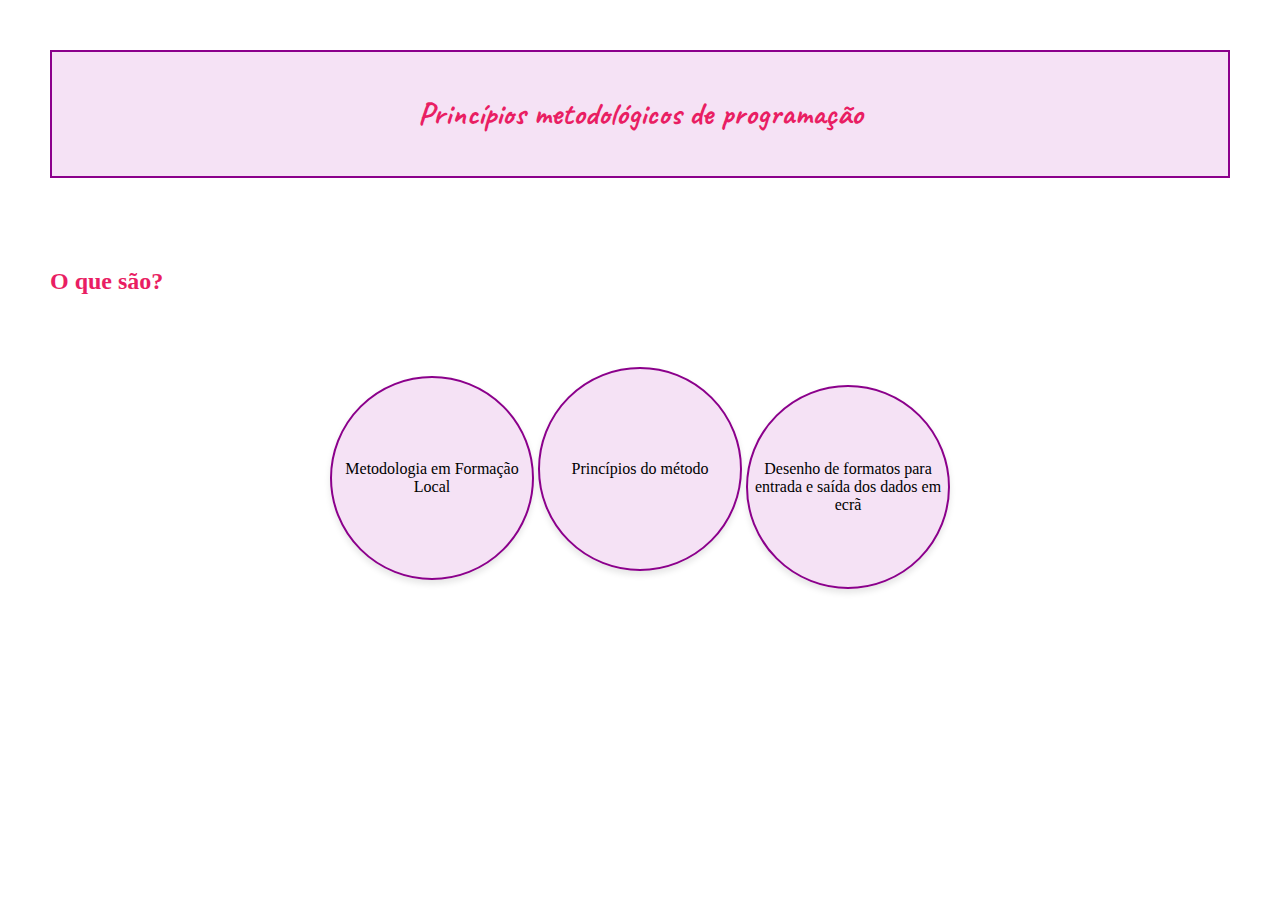
<file: index.html>
<!DOCTYPE html>
<html lang="en">
<head>
    <meta charset="UTF-8">
    <meta name="viewport" content="width=device-width, initial-scale=1.0">
    <title>Princípios metodológicos de programação</title>
    <link rel="stylesheet" href="style.css">
    <link rel="preconnect" href="https://fonts.googleapis.com">
<link rel="preconnect" href="https://fonts.gstatic.com" crossorigin>
<link href="https://fonts.googleapis.com/css2?family=Caveat:wght@600&family=Indie+Flower&family=Libre+Baskerville&display=swap" rel="stylesheet">
</head>
<body>
    <header>
        <h1>Princípios metodológicos de programação</h1>
    </header>

    <section>
        <p>DESIGNAÇÃO DA UFCD: Princípios metodológicos de programação<br>
        CÓDIGO DA UFCD: 0806<br>
        CARGA HORÁRIA: 25 horas</p>
    </section>

    <h2>O que são?</h2>
    <p>Os princípios metodológicos de programação são diretrizes fundamentais que orientam a abordagem dos programadores na resolução de problemas e na criação de software. Eles fornecem uma estrutura conceitual para o desenvolvimento de código de alta qualidade, facilitando a compreensão, a manutenção e a escalabilidade do software.</p>


    <ul>
        <li class="metodologias" id="circle-link"><a href="p1.html">Metodologia em Formação Local</a></li>
        <li class="metodologias" id="circle-link"><a href="p2.html">Princípios do método</a></li>
        <li class="metodologias" id="circle-link"><a href="p3.html">Desenho de formatos para entrada e saída dos dados em ecrã</a></li>
    </ul>
  

  
    <div class="references">
        <br> <br>Alumna: Sofia Mosquera
        <br> Curso: PI
        <br>Referencias: 
        <a class="reference-link" href="https://catalogo.anqep.gov.pt/ufcdDetalhe/788">Catálogo Nacional de qualificações</a>
        <br> <a class="reference-link" href="https://chat.openai.com/share/fc7411e7-fcf6-4dc4-9d15-fca1b9914eb2">Chat GPT</a>
    </div>
</body>
</html>
</file>
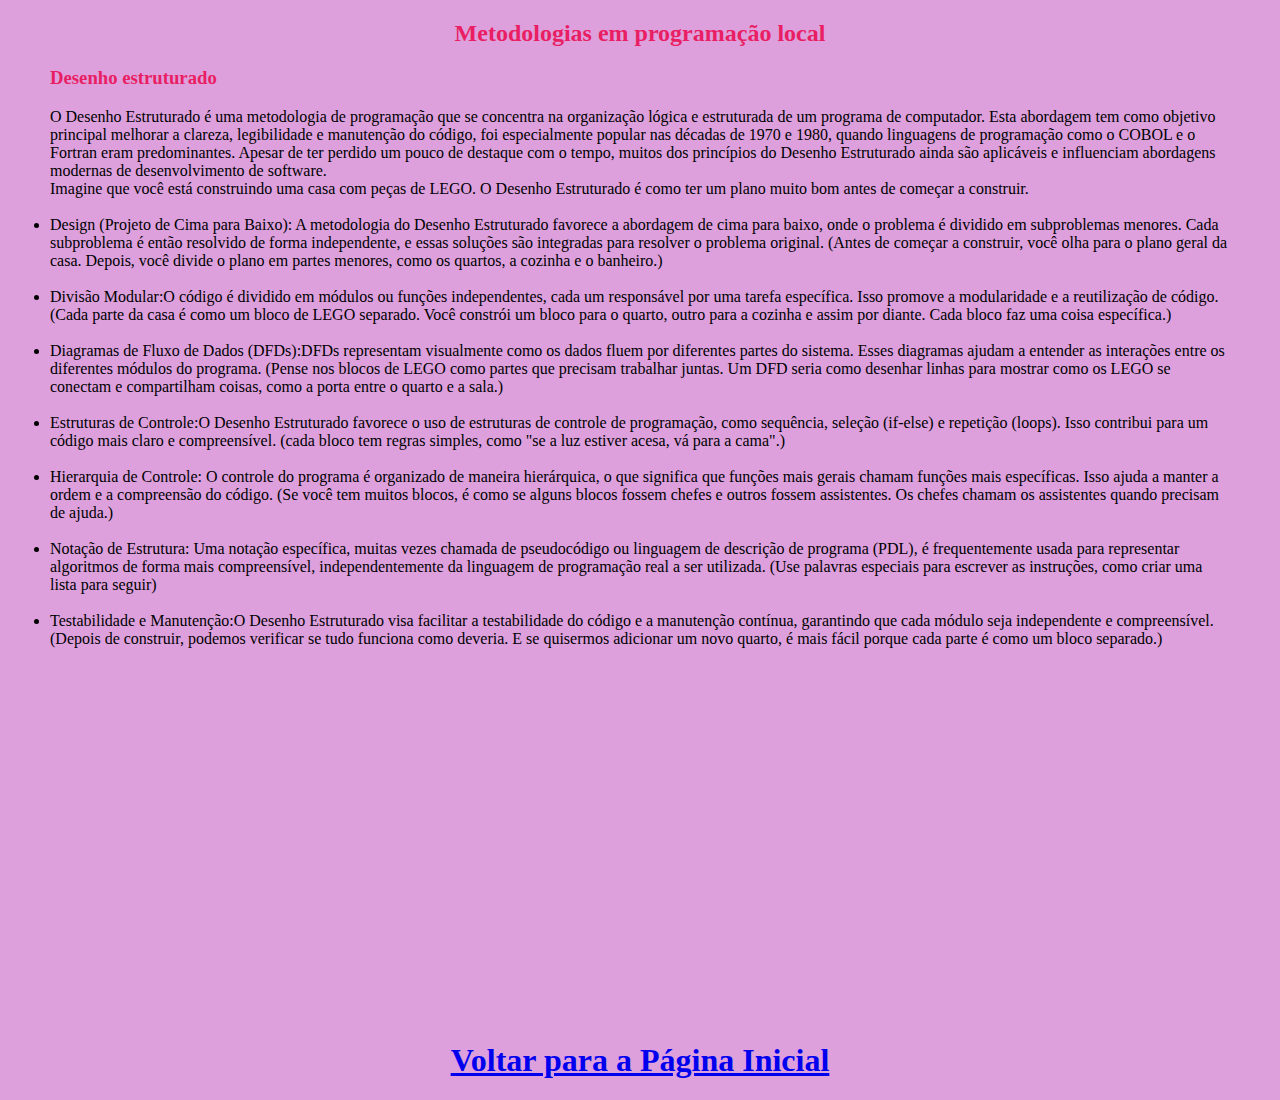
<file: metodologias.html>
<!DOCTYPE html>
<html lang="en">
<head>
    <meta charset="UTF-8">
    <meta name="viewport" content="width=device-width, initial-scale=1.0">
    <title>Metodologias em programação local</title>
    <link rel="stylesheet" href="style1.css">
</head>
<body>
   <center><h2>Metodologias em programação local</h2></center> 
<h3>Desenho estruturado</h3>

O Desenho Estruturado é uma metodologia de programação que se concentra na organização lógica e estruturada de um programa de computador. Esta abordagem tem como objetivo principal melhorar a clareza, legibilidade e manutenção do código, 
foi especialmente popular nas décadas de 1970 e 1980, quando linguagens de programação como o COBOL e o Fortran eram predominantes. Apesar de ter perdido um pouco de destaque com o tempo, muitos dos princípios do Desenho Estruturado ainda são aplicáveis e influenciam abordagens modernas de desenvolvimento de software.
<br>Imagine que você está construindo uma casa com peças de LEGO. O Desenho Estruturado é como ter um plano muito bom antes de começar a construir.

<br><br> <li class="li-1">Design (Projeto de Cima para Baixo): A metodologia do Desenho Estruturado favorece a abordagem de cima para baixo, onde o problema é dividido em subproblemas menores. Cada subproblema é então resolvido de forma independente, e essas soluções são integradas para resolver o problema original.
(Antes de começar a construir, você olha para o plano geral da casa. Depois, você divide o plano em partes menores, como os quartos, a cozinha e o banheiro.)</li>

<br><li class="li-1">Divisão Modular:O código é dividido em módulos ou funções independentes, cada um responsável por uma tarefa específica. Isso promove a modularidade e a reutilização de código.
(Cada parte da casa é como um bloco de LEGO separado. Você constrói um bloco para o quarto, outro para a cozinha e assim por diante. Cada bloco faz uma coisa específica.)</li>

<br><li class="li-1">Diagramas de Fluxo de Dados (DFDs):DFDs representam visualmente como os dados fluem por diferentes partes do sistema. Esses diagramas ajudam a entender as interações entre os diferentes módulos do programa.
(Pense nos blocos de LEGO como partes que precisam trabalhar juntas. Um DFD seria como desenhar linhas para mostrar como os LEGO se conectam e compartilham coisas, como a porta entre o quarto e a sala.)</li>

<br><li class="li-1">Estruturas de Controle:O Desenho Estruturado favorece o uso de estruturas de controle de programação, como sequência, seleção (if-else) e repetição (loops). Isso contribui para um código mais claro e compreensível.
(cada bloco tem regras simples, como "se a luz estiver acesa, vá para a cama".)</li>

<br><li class="li-1">Hierarquia de Controle: O controle do programa é organizado de maneira hierárquica, o que significa que funções mais gerais chamam funções mais específicas. Isso ajuda a manter a ordem e a compreensão do código.
(Se você tem muitos blocos, é como se alguns blocos fossem chefes e outros fossem assistentes. Os chefes chamam os assistentes quando precisam de ajuda.)</li>

<br><li>Notação de Estrutura: Uma notação específica, muitas vezes chamada de pseudocódigo ou linguagem de descrição de programa (PDL), é frequentemente usada para representar algoritmos de forma mais compreensível, independentemente da linguagem de programação real a ser utilizada.
(Use palavras especiais para escrever as instruções, como criar uma lista para seguir)</li>

<br><li class="li-1">Testabilidade e Manutenção:O Desenho Estruturado visa facilitar a testabilidade do código e a manutenção contínua, garantindo que cada módulo seja independente e compreensível.
(Depois de construir, podemos verificar se tudo funciona como deveria. E se quisermos adicionar um novo quarto, é mais fácil porque cada parte é como um bloco separado.) </li>

<br><br><br><iframe width="560" height="315" src="https://www.youtube.com/embed/s4haZtR0IP8?si=Gt-1bx-2VWIDCpkk" title="YouTube video player" frameborder="0" allow="accelerometer; autoplay; clipboard-write; encrypted-media; gyroscope; picture-in-picture; web-share" allowfullscreen></iframe>
<h1><center><a href="index.html">Voltar para a Página Inicial</a></center></h1>
</body>
</html>
</file>
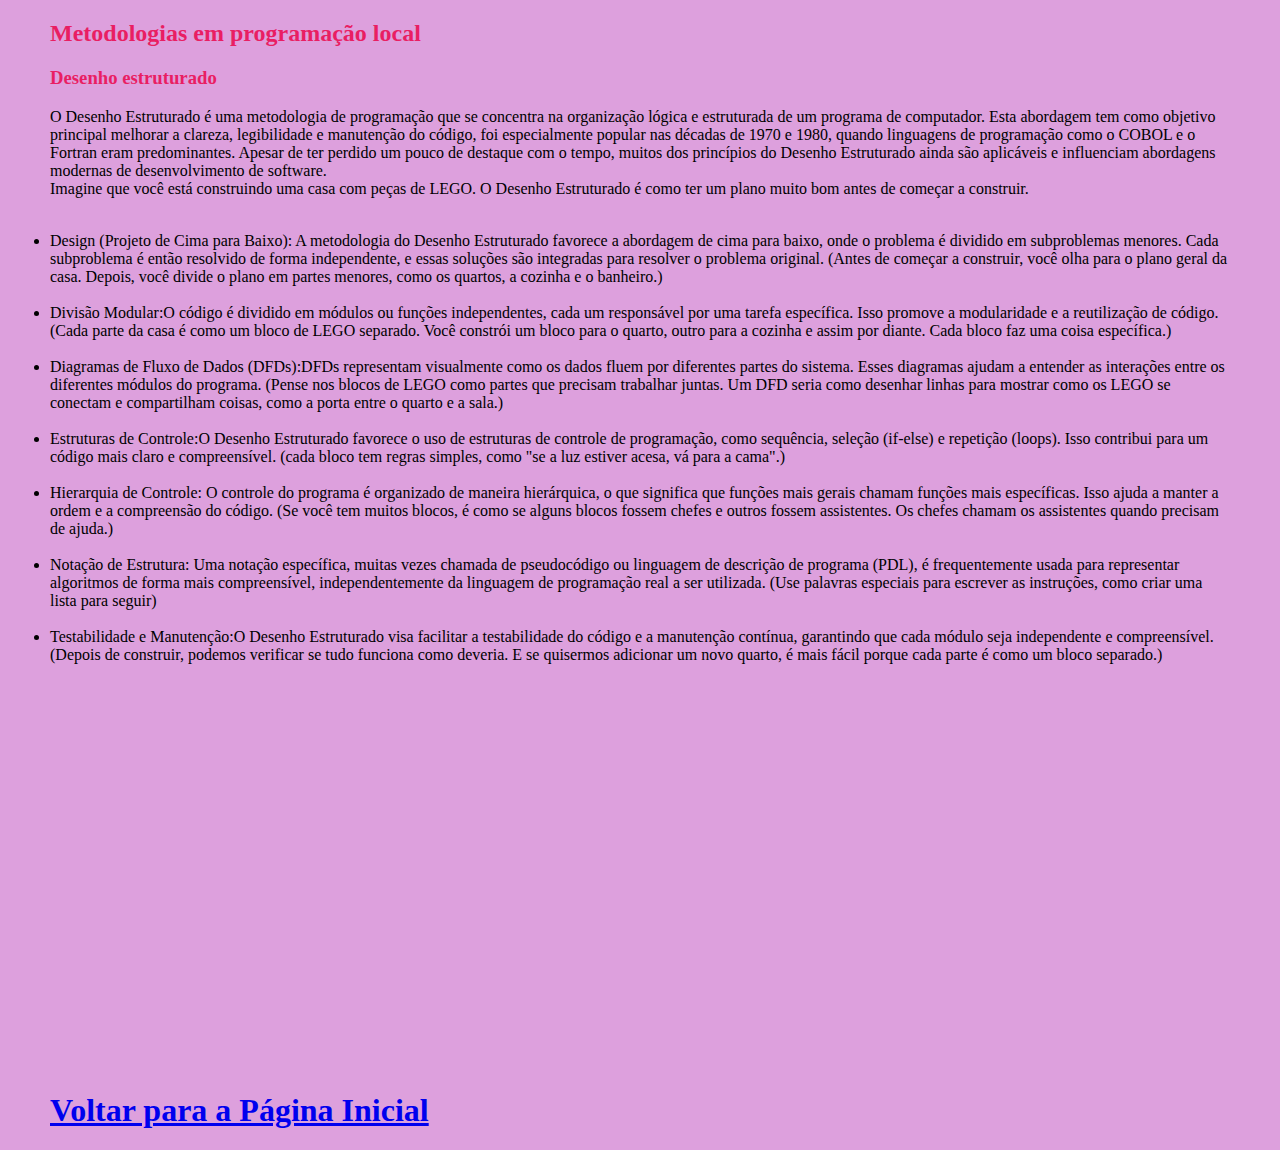
<file: p1.html>
<!DOCTYPE html>
<html lang="en">
<head>
    <meta charset="UTF-8">
    <meta name="viewport" content="width=device-width, initial-scale=1.0">
    <title>Metodologias em programação local</title>
    <link rel="stylesheet" href="style1.css">
    <link rel="preconnect" href="https://fonts.googleapis.com">
<link rel="preconnect" href="https://fonts.gstatic.com" crossorigin>
<link href="https://fonts.googleapis.com/css2?family=Caveat:wght@600&family=Indie+Flower&family=Libre+Baskerville&display=swap" rel="stylesheet">
</head>
<body>
    <h2>Metodologias em programação local</h2> 

    <h3>Desenho estruturado</h3>
    <p>O Desenho Estruturado é uma metodologia de programação que se concentra na organização lógica e estruturada de um programa de computador. Esta abordagem tem como objetivo principal melhorar a clareza, legibilidade e manutenção do código, 
foi especialmente popular nas décadas de 1970 e 1980, quando linguagens de programação como o COBOL e o Fortran eram predominantes. Apesar de ter perdido um pouco de destaque com o tempo, muitos dos princípios do Desenho Estruturado ainda são aplicáveis e influenciam abordagens modernas de desenvolvimento de software.
<br>Imagine que você está construindo uma casa com peças de LEGO. O Desenho Estruturado é como ter um plano muito bom antes de começar a construir.

<br><br> <li class="li-1">Design (Projeto de Cima para Baixo): A metodologia do Desenho Estruturado favorece a abordagem de cima para baixo, onde o problema é dividido em subproblemas menores. Cada subproblema é então resolvido de forma independente, e essas soluções são integradas para resolver o problema original.
(Antes de começar a construir, você olha para o plano geral da casa. Depois, você divide o plano em partes menores, como os quartos, a cozinha e o banheiro.)</li>

<br><li class="li-1">Divisão Modular:O código é dividido em módulos ou funções independentes, cada um responsável por uma tarefa específica. Isso promove a modularidade e a reutilização de código.
(Cada parte da casa é como um bloco de LEGO separado. Você constrói um bloco para o quarto, outro para a cozinha e assim por diante. Cada bloco faz uma coisa específica.)</li>

<br><li class="li-1">Diagramas de Fluxo de Dados (DFDs):DFDs representam visualmente como os dados fluem por diferentes partes do sistema. Esses diagramas ajudam a entender as interações entre os diferentes módulos do programa.
(Pense nos blocos de LEGO como partes que precisam trabalhar juntas. Um DFD seria como desenhar linhas para mostrar como os LEGO se conectam e compartilham coisas, como a porta entre o quarto e a sala.)</li>

<br><li class="li-1">Estruturas de Controle:O Desenho Estruturado favorece o uso de estruturas de controle de programação, como sequência, seleção (if-else) e repetição (loops). Isso contribui para um código mais claro e compreensível.
(cada bloco tem regras simples, como "se a luz estiver acesa, vá para a cama".)</li>

<br><li class="li-1">Hierarquia de Controle: O controle do programa é organizado de maneira hierárquica, o que significa que funções mais gerais chamam funções mais específicas. Isso ajuda a manter a ordem e a compreensão do código.
(Se você tem muitos blocos, é como se alguns blocos fossem chefes e outros fossem assistentes. Os chefes chamam os assistentes quando precisam de ajuda.)</li>

<br><li class= "li-1">Notação de Estrutura: Uma notação específica, muitas vezes chamada de pseudocódigo ou linguagem de descrição de programa (PDL), é frequentemente usada para representar algoritmos de forma mais compreensível, independentemente da linguagem de programação real a ser utilizada.
(Use palavras especiais para escrever as instruções, como criar uma lista para seguir)</li>

<br><li class="li-1">Testabilidade e Manutenção:O Desenho Estruturado visa facilitar a testabilidade do código e a manutenção contínua, garantindo que cada módulo seja independente e compreensível.
(Depois de construir, podemos verificar se tudo funciona como deveria. E se quisermos adicionar um novo quarto, é mais fácil porque cada parte é como um bloco separado.) </li> </p>

<br><br><br><iframe width="560" height="315" src="https://www.youtube.com/embed/s4haZtR0IP8?si=Gt-1bx-2VWIDCpkk" title="YouTube video player" frameborder="0" allow="accelerometer; autoplay; clipboard-write; encrypted-media; gyroscope; picture-in-picture; web-share" allowfullscreen></iframe>

<br><br><h1><a href="index.html">Voltar para a Página Inicial</a></h1>

</body>
</html>
</file>
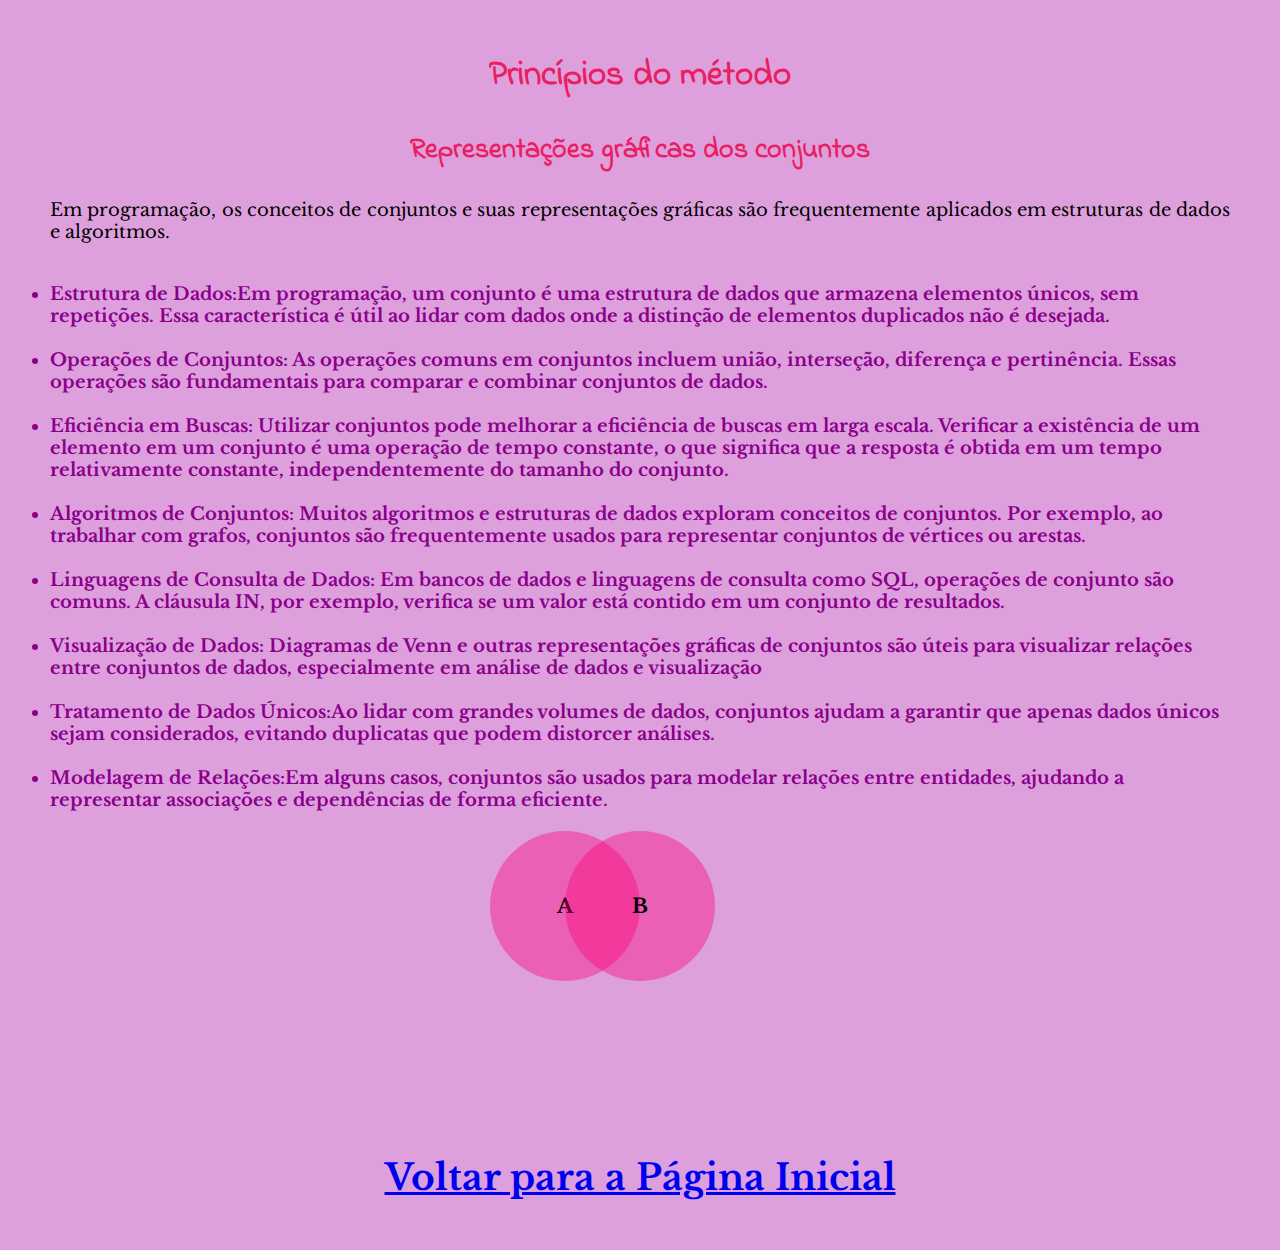
<file: p2.html>
<!DOCTYPE html>
<html lang="en">
<head>
    <meta charset="UTF-8">
    <meta name="viewport" content="width=device-width, initial-scale=1.0">
    <title>Princípios do método</title>
    <link rel="stylesheet" href="style2.css">
    <link rel="preconnect" href="https://fonts.googleapis.com">
<link rel="preconnect" href="https://fonts.gstatic.com" crossorigin>
<link href="https://fonts.googleapis.com/css2?family=Caveat:wght@600&family=Indie+Flower&family=Libre+Baskerville&display=swap" rel="stylesheet">
</head>
<body>
    <h2>Princípios do método</h2> 
    <h3>Representações gráficas dos conjuntos</h3>
    
    <p>Em programação, os conceitos de conjuntos e suas representações gráficas são frequentemente aplicados em estruturas de dados e algoritmos. </p>
    
    <br><li class="li-1">Estrutura de Dados:Em programação, um conjunto é uma estrutura de dados que armazena elementos únicos, sem repetições. Essa característica é útil ao lidar com dados onde a distinção de elementos duplicados não é desejada.</li>
    
    <br><li class="li-1">Operações de Conjuntos: As operações comuns em conjuntos incluem união, interseção, diferença e pertinência. Essas operações são fundamentais para comparar e combinar conjuntos de dados.</li>
    
    <br><li class="li-1">Eficiência em Buscas: Utilizar conjuntos pode melhorar a eficiência de buscas em larga escala. Verificar a existência de um elemento em um conjunto é uma operação de tempo constante, o que significa que a resposta é obtida em um tempo relativamente constante, independentemente do tamanho do conjunto.</li>

    <br><li class="li-1">Algoritmos de Conjuntos: Muitos algoritmos e estruturas de dados exploram conceitos de conjuntos. Por exemplo, ao trabalhar com grafos, conjuntos são frequentemente usados para representar conjuntos de vértices ou arestas.</li>

    <br><li class="li-1"> Linguagens de Consulta de Dados: Em bancos de dados e linguagens de consulta como SQL, operações de conjunto são comuns. A cláusula IN, por exemplo, verifica se um valor está contido em um conjunto de resultados.</li>
    
    <br><li class="li-1"> Visualização de Dados: Diagramas de Venn e outras representações gráficas de conjuntos são úteis para visualizar relações entre conjuntos de dados, especialmente em análise de dados e visualização</li>
    
    <br><li class="li-1"> Tratamento de Dados Únicos:Ao lidar com grandes volumes de dados, conjuntos ajudam a garantir que apenas dados únicos sejam considerados, evitando duplicatas que podem distorcer análises.</li>

    <br><li class="li-1"> Modelagem de Relações:Em alguns casos, conjuntos são usados para modelar relações entre entidades, ajudando a representar associações e dependências de forma eficiente.</li>

   
   <div id="vennDiagram">
        <div class="circle" id="circleA">A</div>
        <div class="circle" id="circleB">B</div>
    </div>
    <h1><a href="index.html">Voltar para a Página Inicial</a></h1>
    
    <script src="script.js"></script>



</body>
</html>
</file>
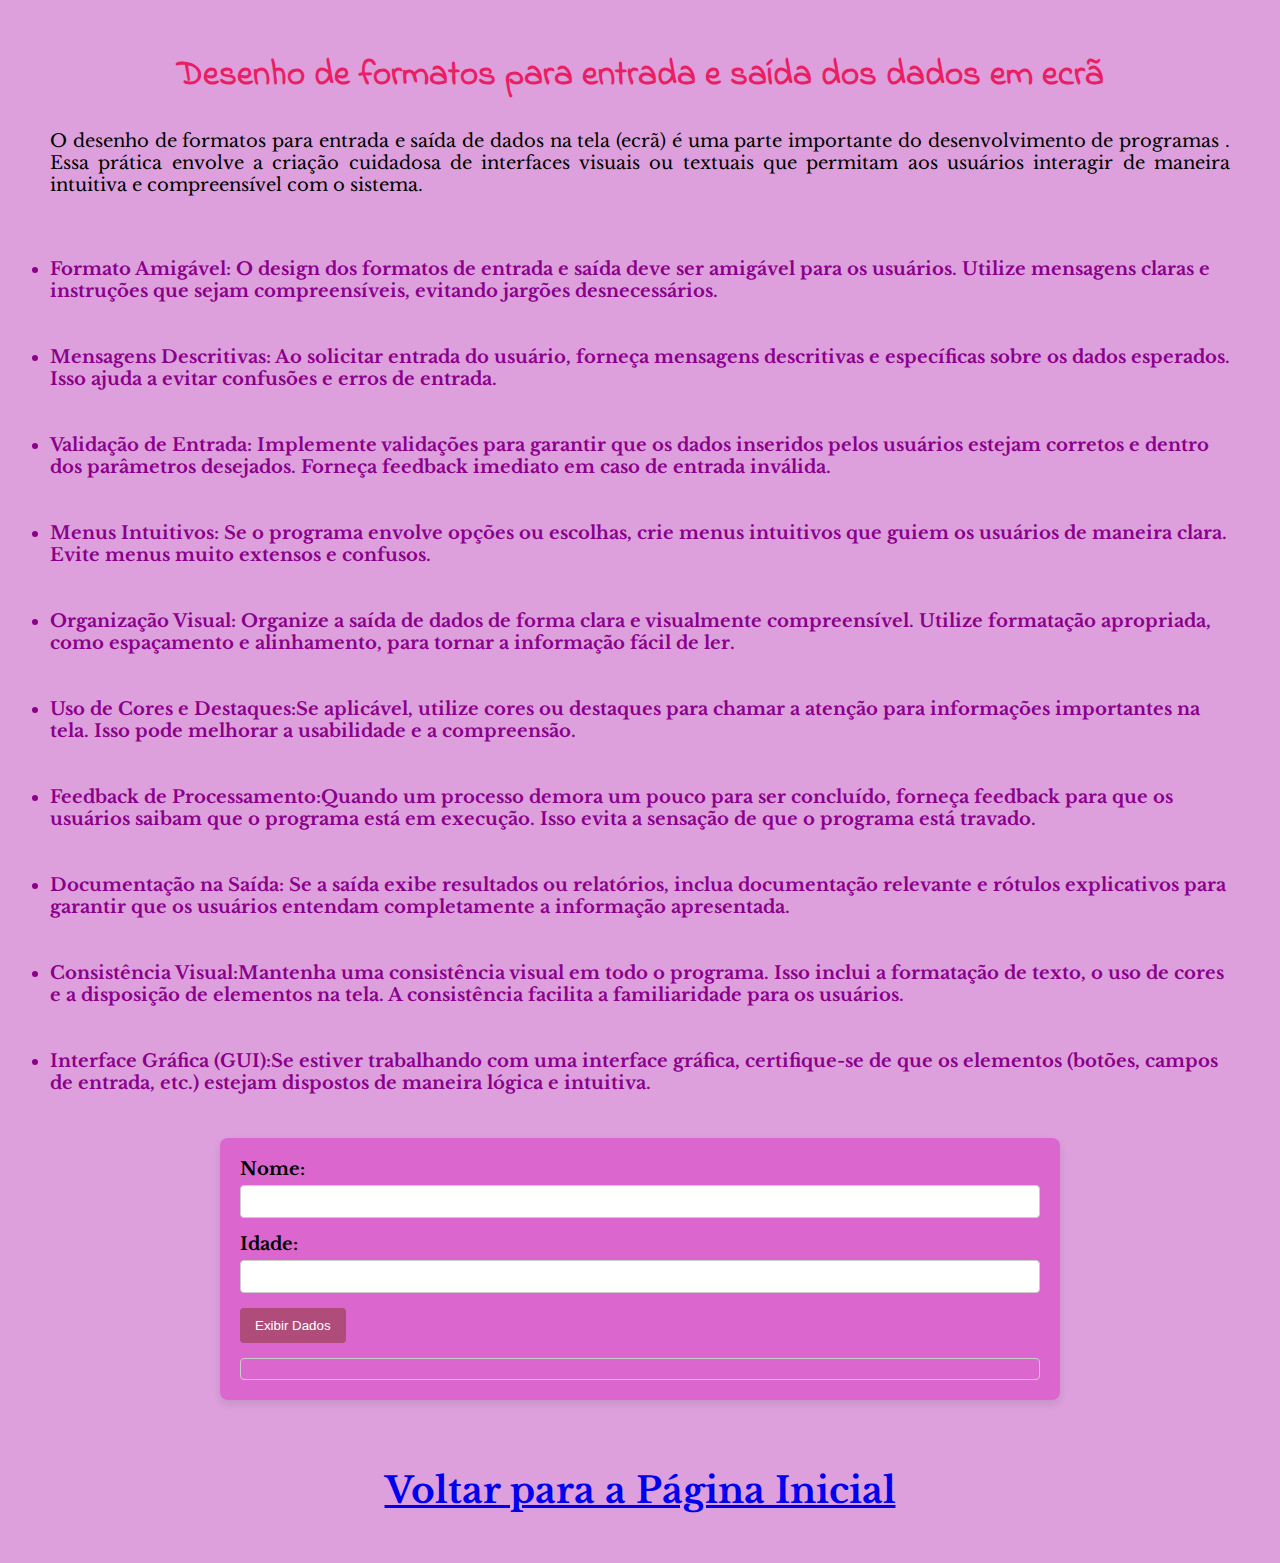
<file: p3.html>
<!DOCTYPE html>
<html lang="en">
<head>
    <meta charset="UTF-8">
    <meta name="viewport" content="width=device-width, initial-scale=1.0">
    <title>Desenho de formatos para entrada e saída dos dados em ecrã</title>
    <link rel="stylesheet" href="style3.css">
    <link rel="preconnect" href="https://fonts.googleapis.com">
<link rel="preconnect" href="https://fonts.gstatic.com" crossorigin>
<link href="https://fonts.googleapis.com/css2?family=Caveat:wght@600&family=Indie+Flower&family=Libre+Baskerville&display=swap" rel="stylesheet">
</head>

<body>
    <h2>Desenho de formatos para entrada e saída dos dados em ecrã</h2> 

    <p>O desenho de formatos para entrada e saída de dados na tela (ecrã) é uma parte importante do desenvolvimento de programas . Essa prática envolve a criação cuidadosa de interfaces visuais ou textuais que permitam aos usuários interagir de maneira intuitiva e compreensível com o sistema.</p>


    <br><br> <li class="li-1">Formato Amigável: O design dos formatos de entrada e saída deve ser amigável para os usuários. Utilize mensagens claras e instruções que sejam compreensíveis, evitando jargões desnecessários.</li>

    <br><br> <li class="li-1">Mensagens Descritivas: Ao solicitar entrada do usuário, forneça mensagens descritivas e específicas sobre os dados esperados. Isso ajuda a evitar confusões e erros de entrada.</li>

    <br><br> <li class="li-1">Validação de Entrada: Implemente validações para garantir que os dados inseridos pelos usuários estejam corretos e dentro dos parâmetros desejados. Forneça feedback imediato em caso de entrada inválida.</li>

    <br><br> <li class="li-1">Menus Intuitivos: Se o programa envolve opções ou escolhas, crie menus intuitivos que guiem os usuários de maneira clara. Evite menus muito extensos e confusos.</li>

    <br><br> <li class="li-1">Organização Visual: Organize a saída de dados de forma clara e visualmente compreensível. Utilize formatação apropriada, como espaçamento e alinhamento, para tornar a informação fácil de ler.</li>

    <br><br> <li class="li-1">Uso de Cores e Destaques:Se aplicável, utilize cores ou destaques para chamar a atenção para informações importantes na tela. Isso pode melhorar a usabilidade e a compreensão.</li>

    <br><br> <li class="li-1">Feedback de Processamento:Quando um processo demora um pouco para ser concluído, forneça feedback para que os usuários saibam que o programa está em execução. Isso evita a sensação de que o programa está travado.</li>

    <br><br> <li class="li-1">Documentação na Saída: Se a saída exibe resultados ou relatórios, inclua documentação relevante e rótulos explicativos para garantir que os usuários entendam completamente a informação apresentada.</li>

    <br><br> <li class="li-1">Consistência Visual:Mantenha uma consistência visual em todo o programa. Isso inclui a formatação de texto, o uso de cores e a disposição de elementos na tela. A consistência facilita a familiaridade para os usuários.</li>

    <br><br> <li class="li-1">Interface Gráfica (GUI):Se estiver trabalhando com uma interface gráfica, certifique-se de que os elementos (botões, campos de entrada, etc.) estejam dispostos de maneira lógica e intuitiva.</li>

    <br><br> 
    <div class="container">
        <label for="nome">Nome:</label>
        <input type="text" id="nome" class="input-format">

        <label for="idade">Idade:</label>
        <input type="number" id="idade" class="input-format">

        <button onclick="exibirDados()">Exibir Dados</button>

        <div id="resultado" class="output-format"></div>
    </div>

    <script src="script1.js"></script>

    <br><br></be><h1><a href="index.html">Voltar para a Página Inicial</a></h1>


</body>
</html>
</file>
<file: style.css>
body {
    background-image: url(https://png.pngtree.com/background/20220727/original/pngtree-electronic-circuit-design-on-a-dark-purple-background-picture-image_1841456.jpg);
    background-size: cover;
    margin: 50px;
    color: white;
    margin-left: 50px;
    margin-right: 50px;
}

header {
    border: 2px solid #8B008B;
    background-color: rgba(221, 160, 221, 0.3);
    color: #e91e63;
    padding: 20px;
    text-align: center;
    font-family: 'Caveat', cursive;
}

section {
    text-align: center;
}

h1, h2, h3 {
    color: #e91e63;
}

ul {
    list-style: none;
    padding: 0;
    text-align: center; 
}

li {
    display: inline-block; 
}

.metodologias a { /* Aplicar estilos solo a los enlaces dentro de la clase "metodologias" */
    display: flex;
    justify-content: center;
    align-items: center;
    background-color: rgba(221, 160, 221, 0.3);
    border: 2px solid #8B008B;
    width: 200px;
    height: 200px;
    border-radius: 50%;
    box-shadow: 0 4px 6px rgba(0, 0, 0, 0.1);
    color: black;
    text-decoration: none;
    transition: background-color 0.3s;
}

.metodologias a:hover {
    background-color: #BA55D3;
}

.references {
    text-align: center;
}

.reference-link {
    color: white;
    text-decoration: underline;
}

.reference-link:hover {
    color: #BA55D3;
}
</file>
<file: style1.css>
body {
    background-color: #DDA0DD;
    background-size: 100% auto;
    margin-left: 50px;
     margin-right: 50px;
    color: black;
     
 }


h1, h2, h3 {
    color: #e91e63; 
}
</file>
<file: style2.css>
body {
    background-color: #DDA0DD;
    margin: 50px; 
    color: black;
    font-family: 'Libre Baskerville', serif; 
    font-size: 18px;
}

h1, h2, h3 {
    color: #e91e63;
}


.container {
    max-width: 800px;
    margin: 0 auto;
}

h2{
    font-size: 35px;
}

h3{
    font-size: 28px;
}
h2, h3 {
    text-align: center; 
    font-family: 'Indie Flower', cursive;
}

p {
    text-align: justify; 
}


.li-1 {
    font-weight: bold;
    color: #8B008B;
}

iframe {
    display: block;
    margin: 0 auto;
    border-radius: 10px; 
}


h1 a {
    margin: 20px 0;
    display: block;
    text-align: center;
}


#vennDiagram {
    position: relative;
    width: 300px;
    height: 300px;
    margin: 20px auto;
}

.circle {
    width: 150px;
    height: 150px;
    background-color: rgba(255, 0, 119, 0.4);
    border-radius: 50%;
    position: absolute;
    display: flex;
    align-items: center;
    justify-content: center;
    font-size: 20px;
    font-weight: bold;
}

#circleB {
    left: 75px;
}
</file>
<file: style3.css>
body {
    background-color: #DDA0DD;
    margin: 50px; 
    color: black;
    font-family: 'Libre Baskerville', serif; 
    font-size: 18px;
}

h1, h2, h3 {
    color: #e91e63;
}


.container {
    max-width: 800px;
    margin: 0 auto;
}

h2{
    font-size: 35px;
}

h3{
    font-size: 28px;
}
h2, h3 {
    text-align: center; 
    font-family: 'Indie Flower', cursive;
}

p {
    text-align: justify; 
}


.li-1 {
    font-weight: bold;
    color: #8B008B;
}

iframe {
    display: block;
    margin: 0 auto;
    border-radius: 10px; 
}


h1 a {
    margin: 20px 0;
    display: block;
    text-align: center;
}


.container {
    background-color: rgba(216, 21, 183, 0.418);
    padding: 20px;
    border-radius: 8px;
    box-shadow: 0 4px 8px rgba(0, 0, 0, 0.1);
}

label {
    display: block;
    margin-bottom: 5px;
    font-weight: bold;
}

.input-format {
    width: 100%;
    padding: 8px;
    margin-bottom: 15px;
    box-sizing: border-box;
    border: 1px solid #ccc;
    border-radius: 4px;
}

button {
    background-color: rgb(175, 76, 122);
    color: #fff;
    padding: 10px 15px;
    border: none;
    border-radius: 4px;
    cursor: pointer;
}

.button:hover {
    background-color: #45a049;
}

.output-format {
    margin-top: 15px;
    padding: 10px;
    border: 1px solid #cccccc;
    border-radius: 4px;
}
</file>
